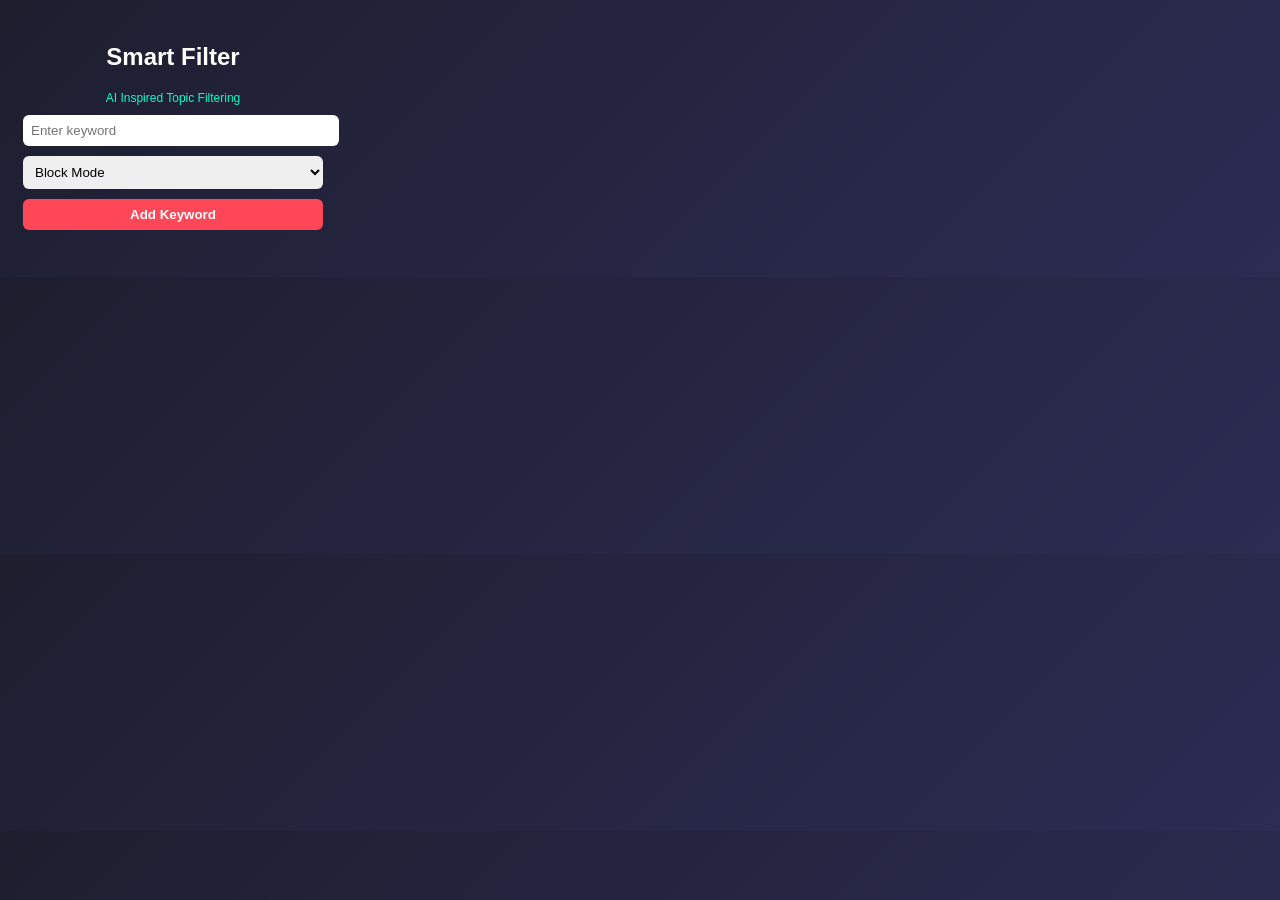
<file: chrome extension/popup.html>
<!DOCTYPE html>
<html>
<head>
<title>YouTube Topic Filter</title>

<style>

body{
  width: 300px;
  padding: 15px;
  font-family: Arial, sans-serif;
  background: linear-gradient(135deg,#1e1e2f,#2c2c54);
  color:white;
}

h2{
  text-align:center;
}


.badge{
  text-align:center;
  font-size:12px;
  color:#00ffcc;
  margin-bottom:10px;
}


input, select{
  width:100%;
  padding:8px;
  border-radius:6px;
  border:none;
  margin-bottom:10px;
}


button{
  width:100%;
  padding:8px;
  border-radius:6px;
  border:none;
  background:#ff4757;
  color:white;
  font-weight:bold;
  cursor:pointer;
  margin-bottom:8px;
}

button:hover{
  background:#ff6b81;
}


ul{
  list-style:none;
  padding:0;
}

li{
  background:rgba(255,255,255,0.1);
  padding:6px 8px;
  border-radius:20px;
  margin-bottom:6px;
  display:flex;
  justify-content:space-between;
  font-size:13px;
}

.del{
  background:none;
  border:none;
  color:#ff6b81;
  cursor:pointer;
}

.stats{
  text-align:center;
  margin-top:12px;
  font-weight:bold;
  color:#00ffcc;
}

</style>
</head>

<body>

<h2>Smart Filter</h2>
<div class="badge">AI Inspired Topic Filtering</div>

<input id="keywordInput" placeholder="Enter keyword">

<select id="modeSelect">
  <option value="block">Block Mode</option>
  <option value="highlight">Highlight Mode</option>
  <option value="whitelist">Whitelist Mode</option>
  <option value="sentiment">Sentiment Filter</option>
</select>

<button id="saveBtn">Add Keyword</button>

<ul id="keywordList"></ul>


<script src="popup.js"></script>

</body>
</html>
</file>
